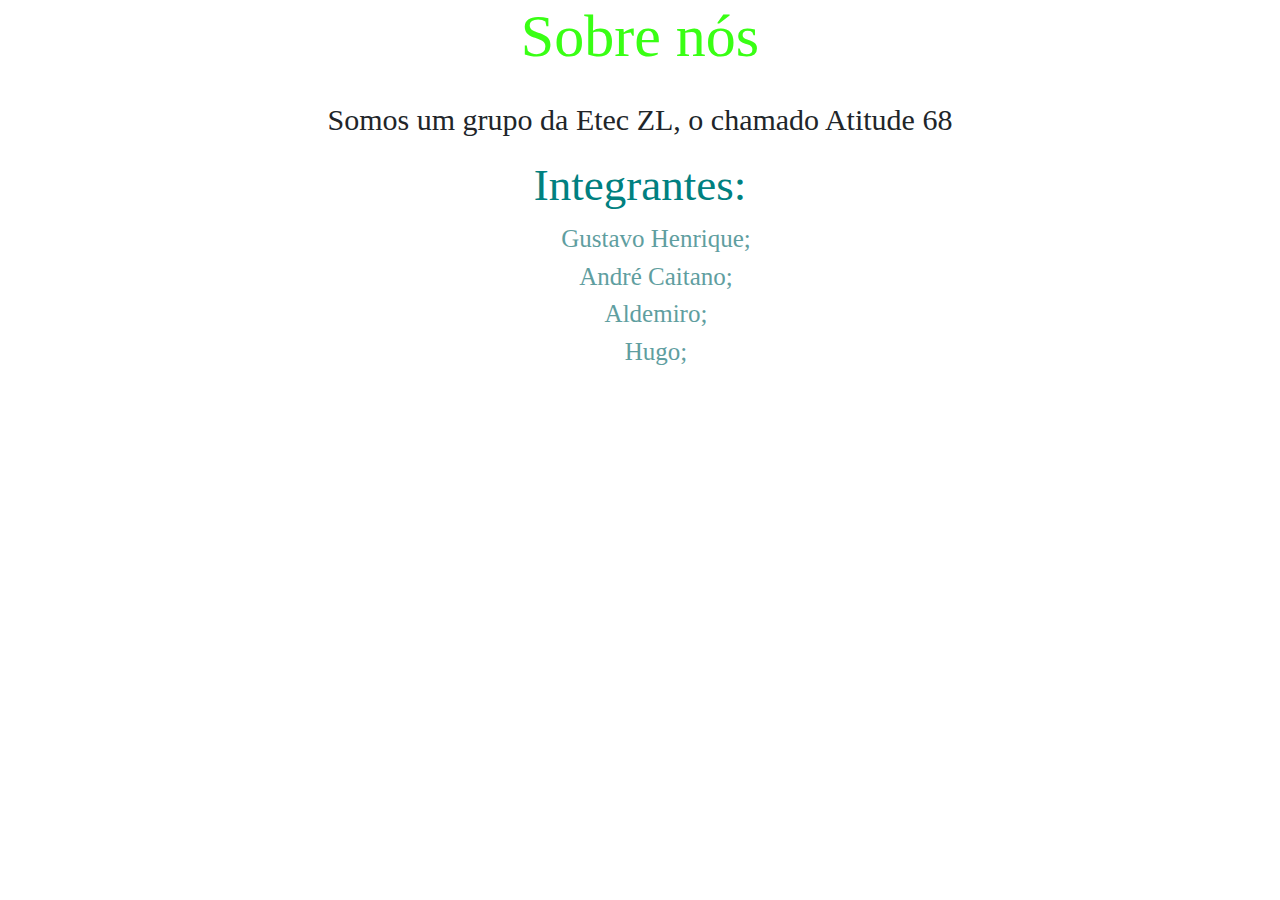
<file: SobreNós.html>
<!DOCTYPE html>
<html lang="pt-br">
<head>
    
    <meta charset="UTF-8">
    <meta http-equiv="X-UA-Compatible" content="IE=edge">
    <meta name="viewport" content="width=device-width, initial-scale=1.0">
    <title>FlipGames</title>


    <link rel="stylesheet" href="bootstrap/css/bootstrap.min.css">
    <script type="text/javascript" src="bootstrap/js/bootstrap.bundle.min (2).js"></script>
    <link rel="shortcut icon" href="img/f771cdb2-583b-4d2c-9288-10cc1ac52f92-removebg-preview.png">
    <style>
      .lin {
        text-align: center; font-family: 'Inter';
        font-style: normal;
        font-weight: 20;
        font-size: 25px;
        color: cadetblue;  
        list-style: none;  
      }

     
    </style>

    </head>
    
   
    <body>
 
        <h1 style="text-align: center; height: 89px;
        font-family: 'Inter';
        font-style: normal;
        font-weight: 100;
        font-size: 60px;
        color: #39FF14;
        "> Sobre nós</h1>

        <p style="text-align: center; font-family: 'Inter';
        font-style: normal;
        font-weight: 50;
        font-size: 30px;"> Somos um grupo da Etec ZL, o chamado Atitude 68 </p>

        <h2 style="text-align: center; font-family: 'Inter';
        font-style: normal;
        font-weight: 60;
        font-size: 45px;
        color:teal"> Integrantes:</h2>

        <ul style="text-align: center;">
        <li class="lin">Gustavo Henrique;</li>
        <li class="lin">André Caitano;</li>
        <li class="lin">Aldemiro;</li>
        <li class="lin">Hugo;</li>
        </ul>
</file>
